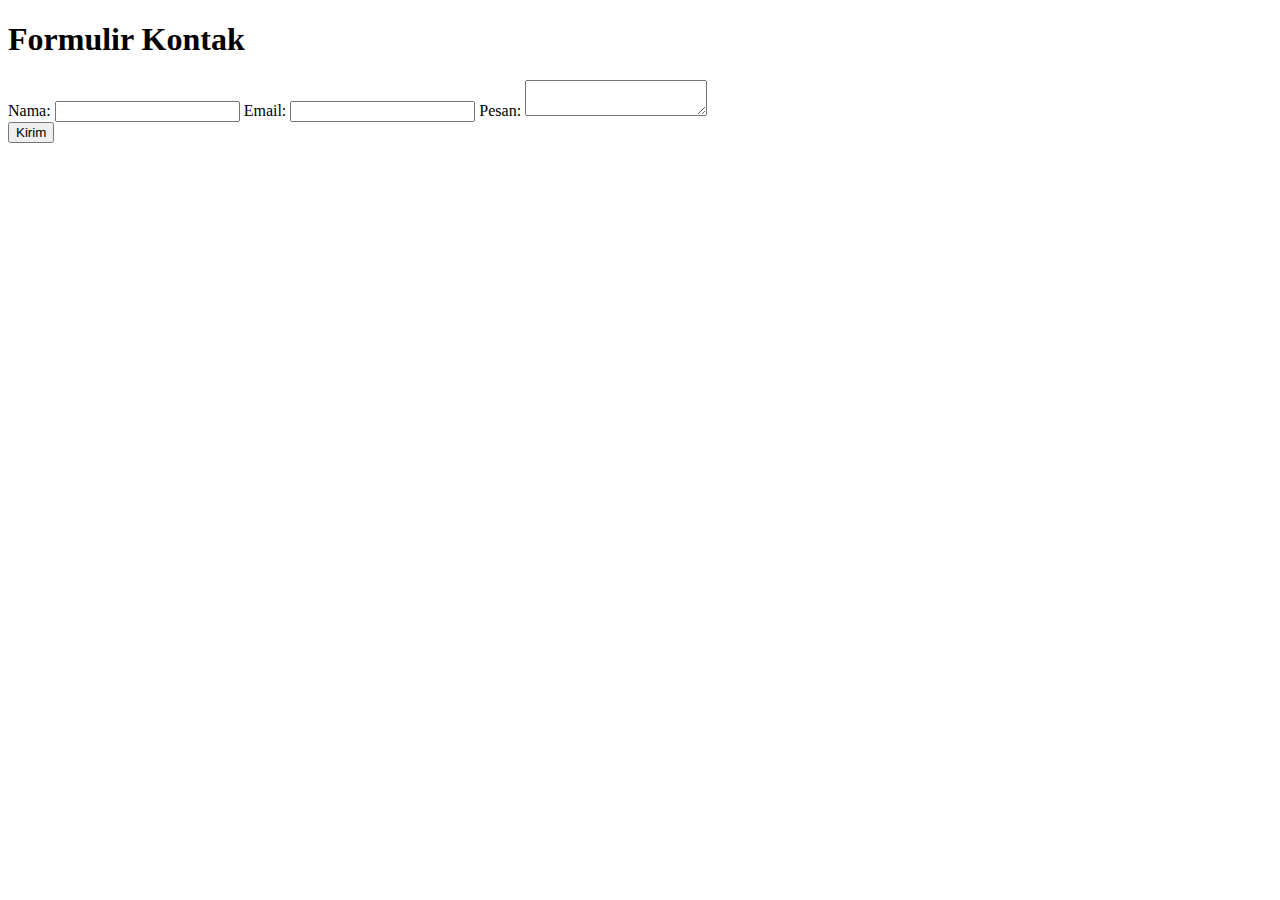
<file: contact.html>
<!DOCTYPE html>
<html>
<head>
  <title>Formulir Kontak dengan reCAPTCHA</title>
  <script src="https://www.google.com/recaptcha/api.js" async defer></script>
</head>
<body>
  <h1>Formulir Kontak</h1>

  <form action="proses_kontak.php" method="POST">
    
    <!-- Nama -->
    <label for="nama">Nama:</label>
    <input type="text" name="nama" id="nama" required>
    
    <!-- Email -->
    <label for="email">Email:</label>
    <input type="email" name="email" id="email" required>
    
    <!-- Pesan -->
    <label for="pesan">Pesan:</label>
    <textarea name="pesan" id="pesan" required></textarea>
    
    <!-- reCAPTCHA -->
    <div class="g-recaptcha" data-sitekey="6LfvAo8mAAAAAPM1eGokH4wcTjxbXToP8TYluHLY"></div>
    
    <!-- Tombol Submit -->
    <input type="submit" value="Kirim">
  </form>

</body>
</html>
</file>
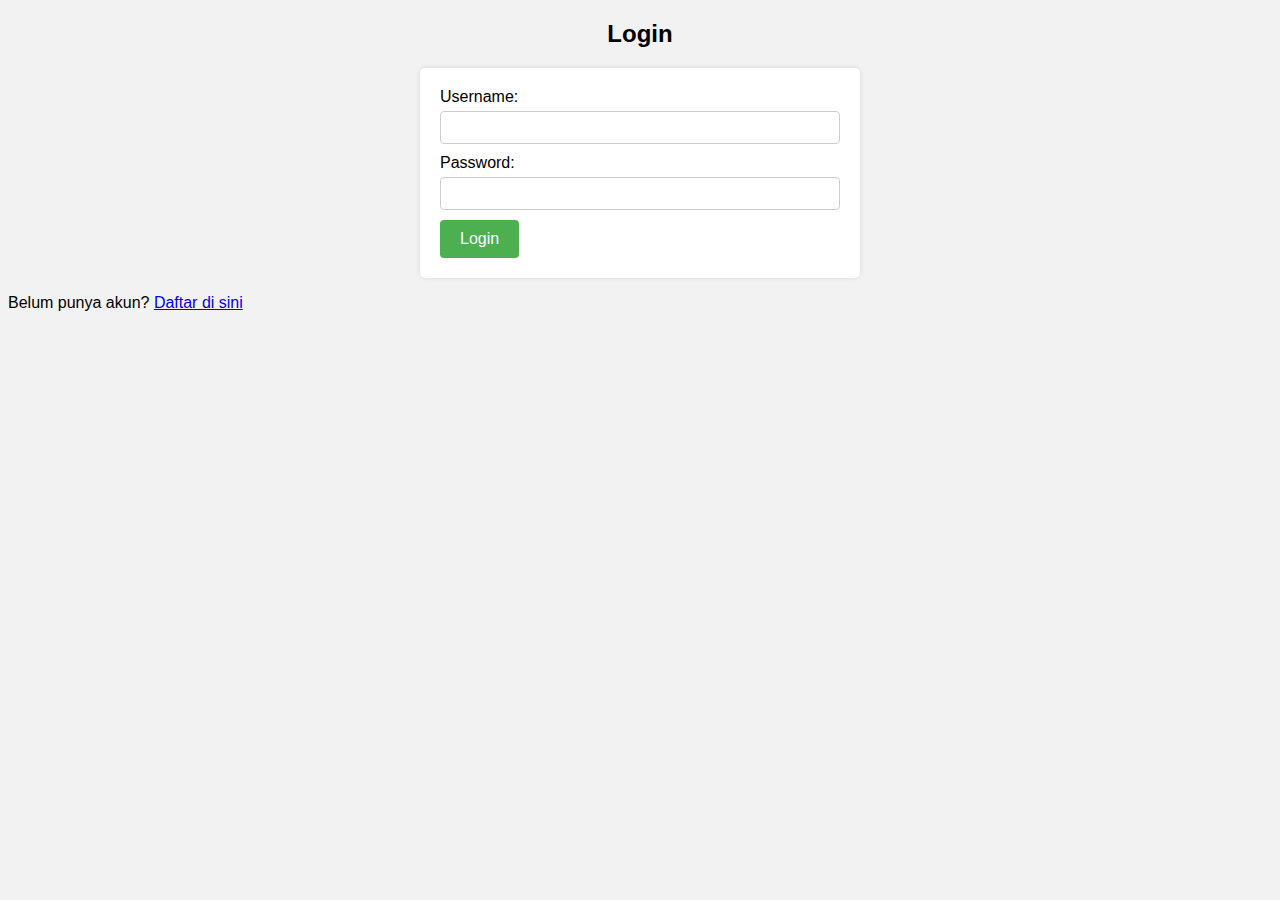
<file: login.html>
<!DOCTYPE html>
<html>
<head>
  <title>Halaman Login</title>
  <style>
    /* Gaya tampilan halaman login */
    body {
      font-family: Arial, sans-serif;
      background-color: #f2f2f2;
    }

    h2 {
      text-align: center;
    }

    form {
      max-width: 400px;
      margin: 0 auto;
      padding: 20px;
      background-color: #fff;
      border-radius: 5px;
      box-shadow: 0 0 5px rgba(0, 0, 0, 0.1);
    }

    label {
      display: block;
      margin-bottom: 5px;
    }

    input[type="text"],
    input[type="password"] {
      width: 100%;
      padding: 8px;
      margin-bottom: 10px;
      border: 1px solid #ccc;
      border-radius: 4px;
      box-sizing: border-box;
    }

    input[type="submit"] {
      background-color: #4CAF50;
      color: white;
      padding: 10px 20px;
      border: none;
      border-radius: 4px;
      cursor: pointer;
      font-size: 16px;
    }

    input[type="submit"]:hover {
      background-color: #45a049;
    }
  </style>
</head>
<body>
  <h2>Login</h2>
  <form method="POST" action="login.php">
    <label for="username">Username:</label>
    <input type="text" id="username" name="username">

    <label for="password">Password:</label>
    <input type="password" id="password" name="password">

    <input type="submit" value="Login">
  </form>
 <div class="signup-button">
    <p>Belum punya akun? <a href="sign.html">Daftar di sini</a></p>
 </div>
</body>
</html>
</file>
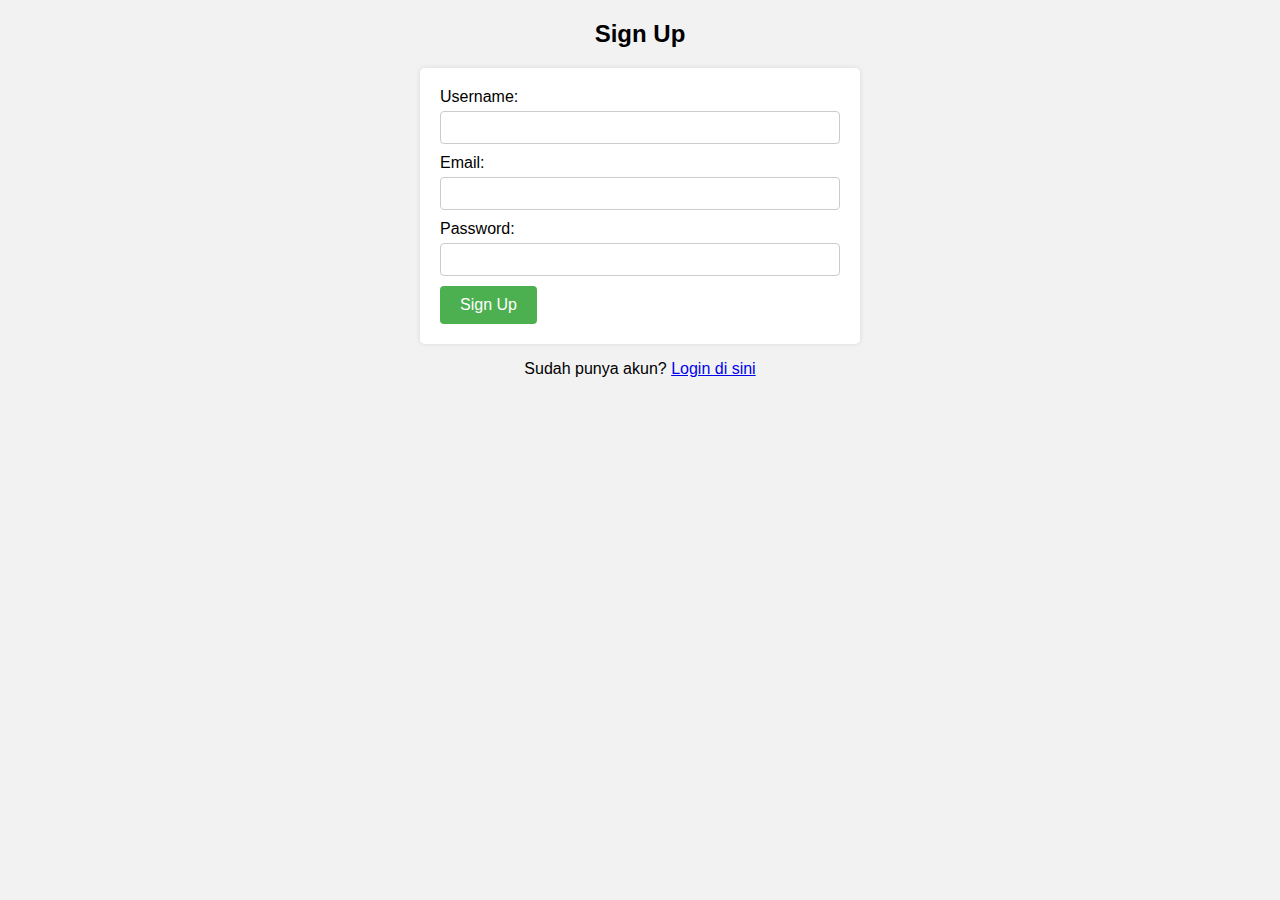
<file: sign.html>
<!DOCTYPE html>
<html>
<head>
  <title>Halaman Sign Up</title>
  <style>
    /* Gaya tampilan halaman sign up */
    body {
      font-family: Arial, sans-serif;
      background-color: #f2f2f2;
    }

    h2 {
      text-align: center;
    }

    form {
      max-width: 400px;
      margin: 0 auto;
      padding: 20px;
      background-color: #fff;
      border-radius: 5px;
      box-shadow: 0 0 5px rgba(0, 0, 0, 0.1);
    }

    label {
      display: block;
      margin-bottom: 5px;
    }

    input[type="text"],
    input[type="email"],
    input[type="password"] {
      width: 100%;
      padding: 8px;
      margin-bottom: 10px;
      border: 1px solid #ccc;
      border-radius: 4px;
      box-sizing: border-box;
    }

    input[type="submit"] {
      background-color: #4CAF50;
      color: white;
      padding: 10px 20px;
      border: none;
      border-radius: 4px;
      cursor: pointer;
      font-size: 16px;
    }

    input[type="submit"]:hover {
      background-color: #45a049;
    }

    .login-button {
      display: block;
      text-align: center;
      margin-top: 10px;
    }
  </style>
</head>
<body>
  <h2>Sign Up</h2>
  <form>
    <label for="username">Username:</label>
    <input type="text" id="username" name="username">

    <label for="email">Email:</label>
    <input type="email" id="email" name="email">

    <label for="password">Password:</label>
    <input type="password" id="password" name="password">

    <input type="submit" value="Sign Up">
  </form>
  
  <div class="login-button">
    <p>Sudah punya akun? <a href="login.html">Login di sini</a></p>
  </div>
</body>
</html>
</file>
